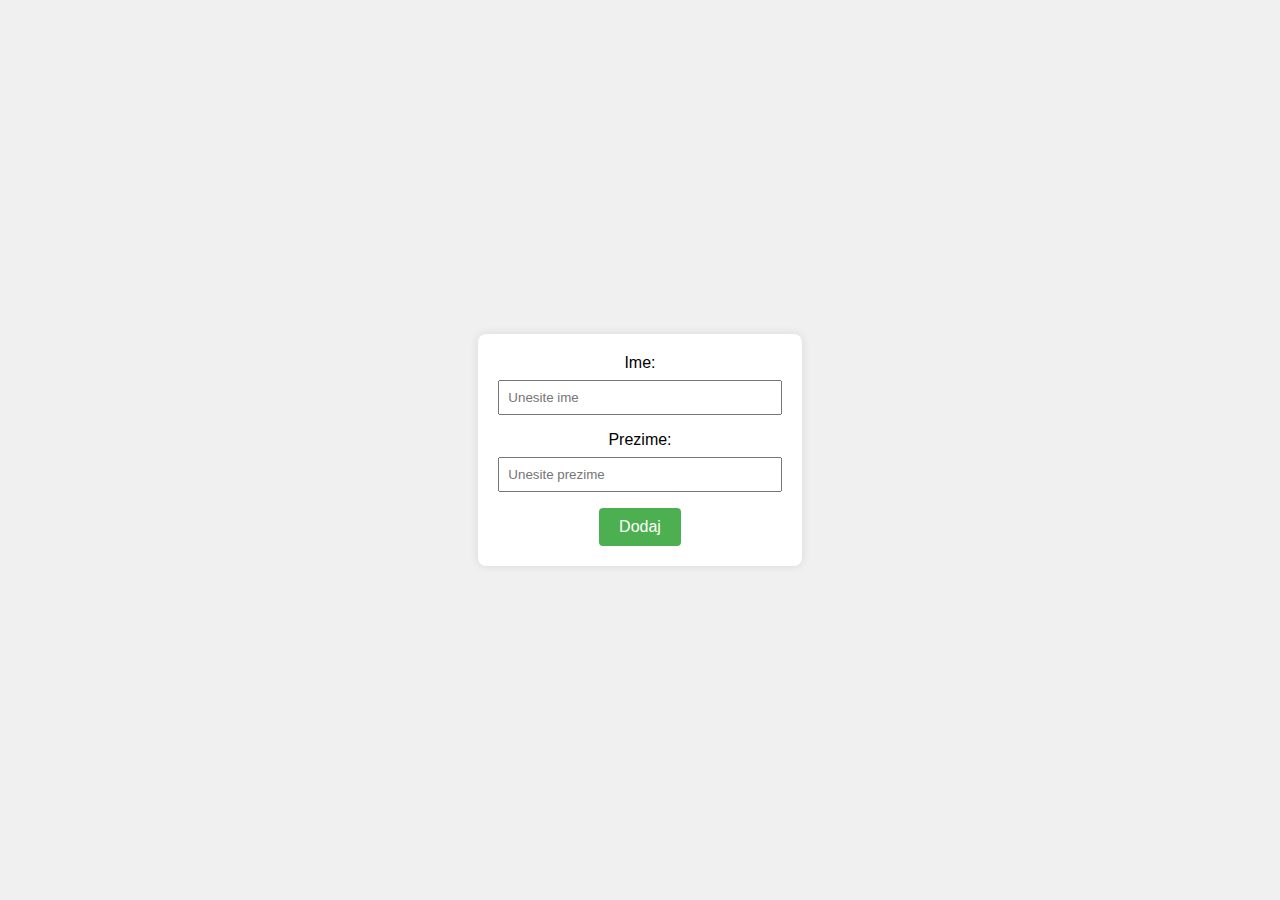
<file: src/main/resources/static/index.html>
<!DOCTYPE html>
<html lang="en">
<head>
  <meta charset="UTF-8">
  <meta name="viewport" content="width=device-width, initial-scale=1.0">
  <link rel="stylesheet" href="styles.css">
  <title>Unos podataka</title>
</head>
<body>
  <div class="container">
    <label for="ime">Ime:</label>
    <input type="text" id="ime" placeholder="Unesite ime">

    <label for="prezime">Prezime:</label>
    <input type="text" id="prezime" placeholder="Unesite prezime">

    <button onclick="loginUser()">Dodaj</button>
  </div>

  <script src="script.js"></script>
</body>
</html>
</file>
<file: src/main/resources/static/styles.css>
body {
  font-family: Arial, sans-serif;
  background-color: #f0f0f0;
  display: flex;
  justify-content: center;
  align-items: center;
  height: 100vh;
  margin: 0;
}

.container {
  background-color: #fff;
  padding: 20px;
  border-radius: 8px;
  box-shadow: 0 0 10px rgba(0, 0, 0, 0.1);
  text-align: center;
}

label {
  display: block;
  margin-bottom: 8px;
}

input {
  width: 100%;
  padding: 8px;
  margin-bottom: 16px;
  box-sizing: border-box;
}

button {
  background-color: #4caf50;
  color: #fff;
  border: none;
  padding: 10px 20px;
  font-size: 16px;
  cursor: pointer;
  border-radius: 4px;
}

button:hover {
  background-color: #45a049;
}
</file>
